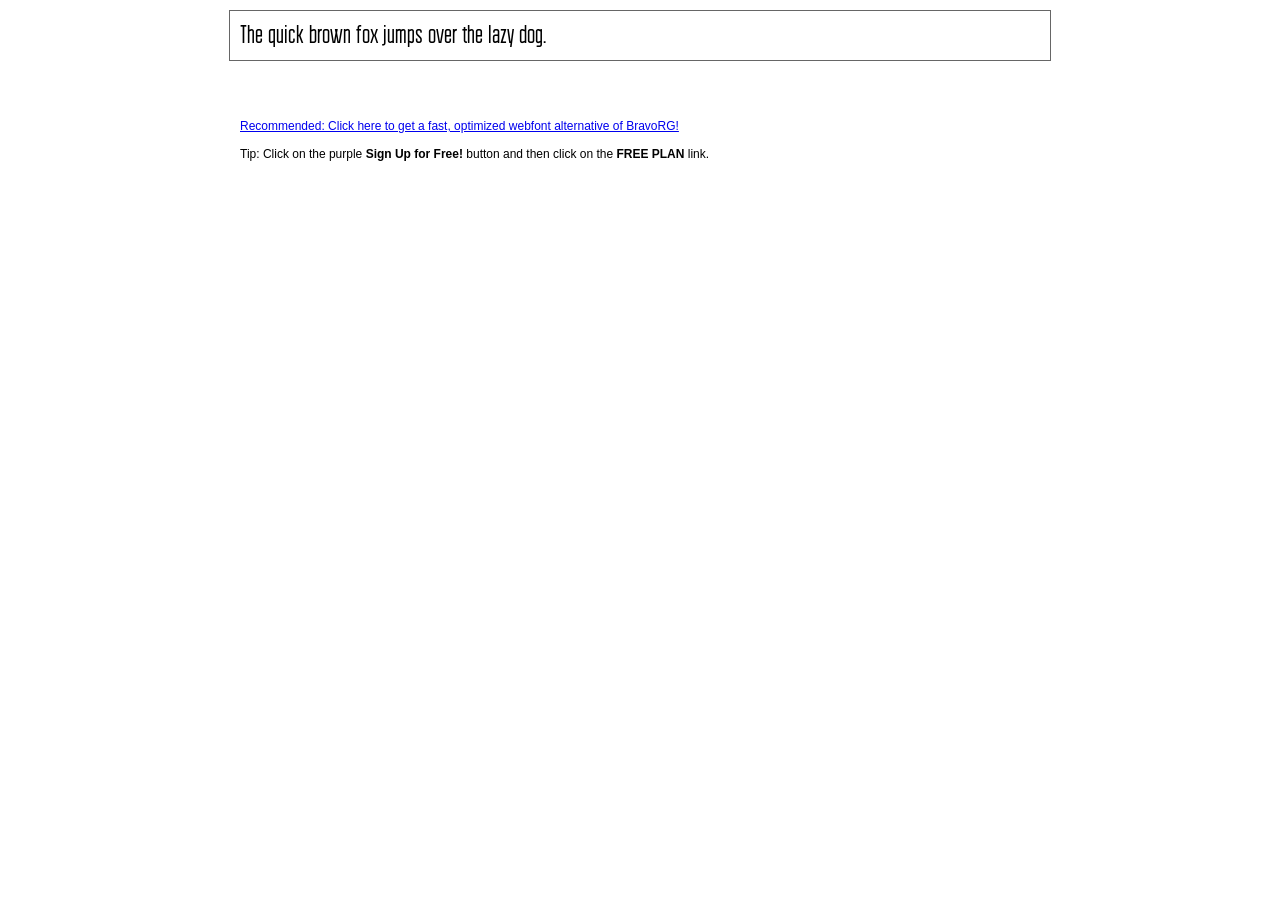
<file: fonts/BravoRG/demo.html>
<!DOCTYPE html PUBLIC "-//W3C//DTD XHTML 1.0 Transitional//EN" "http://www.w3.org/TR/xhtml1/DTD/xhtml1-transitional.dtd">
<html xmlns="http://www.w3.org/1999/xhtml">
<head>
	<meta http-equiv="Content-Type" content="text/html; charset=utf-8" />
	<title>@font-face Demo</title>
	<link rel="stylesheet" href="fonts.css" type="text/css" charset="utf-8" />
	<style type="text/css">
	body {
		background-color:white;
		font-family:Verdana,Tahoma,Arial,Sans-Serif;
		color:black;
		font-size:12px;
	}

	.demo
	{
		font-family:'Conv_BravoRG',Sans-Serif;
		width:800px;
		margin:10px auto;
		text-align:left;
		border:1px solid #666;
		padding:10px;
	}

	.hint
	{
		font-family:'Conv_Sansus Webissimo-Regular',Sans-Serif;
		width:800px;
		margin:10px auto;
		text-align:left;
		border:1px;
		padding:10px;
	}

	</style>
</head>
<body>
	<div class="demo" style="font-size:25px">
		The quick brown fox jumps over the lazy dog.
	</div>

	<br>
	<br>
	<div class="hint">
		<a href="http://www.font2web.com/searchfreewebfont.php?BravoRG">Recommended: Click here to get a fast, optimized webfont alternative of BravoRG!</a><br><br>
		Tip: Click on the purple <strong>Sign Up for Free!</strong> button and then click on the <strong>FREE PLAN</strong> link.
	</div>

</body>
</html>
</file>
<file: fonts/BravoRG/fonts.css>
/** Generated by FG **/
@font-face {
	font-family: 'Conv_BravoRG';
	src: url('fonts/BravoRG.eot');
	src: local('☺'), url('fonts/BravoRG.woff') format('woff'), url('fonts/BravoRG.ttf') format('truetype'), url('fonts/BravoRG.svg') format('svg');
	font-weight: normal;
	font-style: normal;
}
</file>
